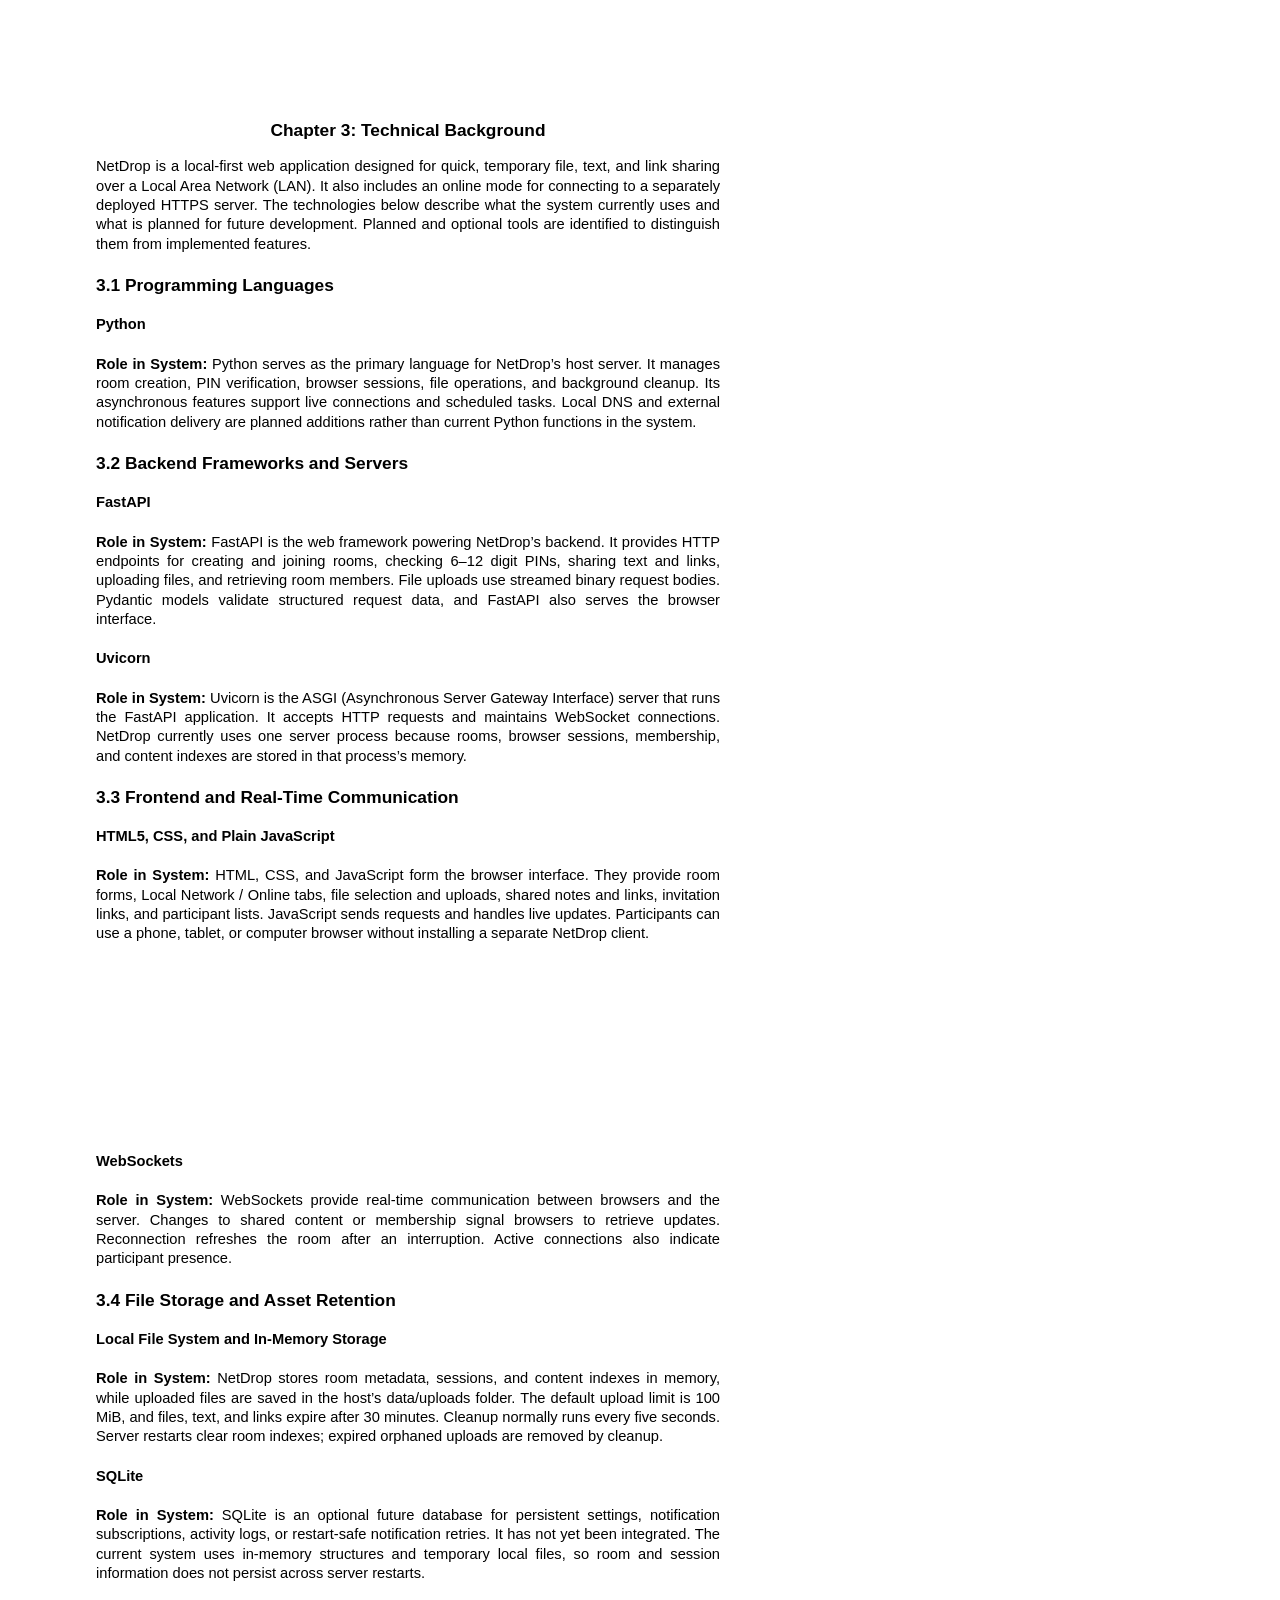
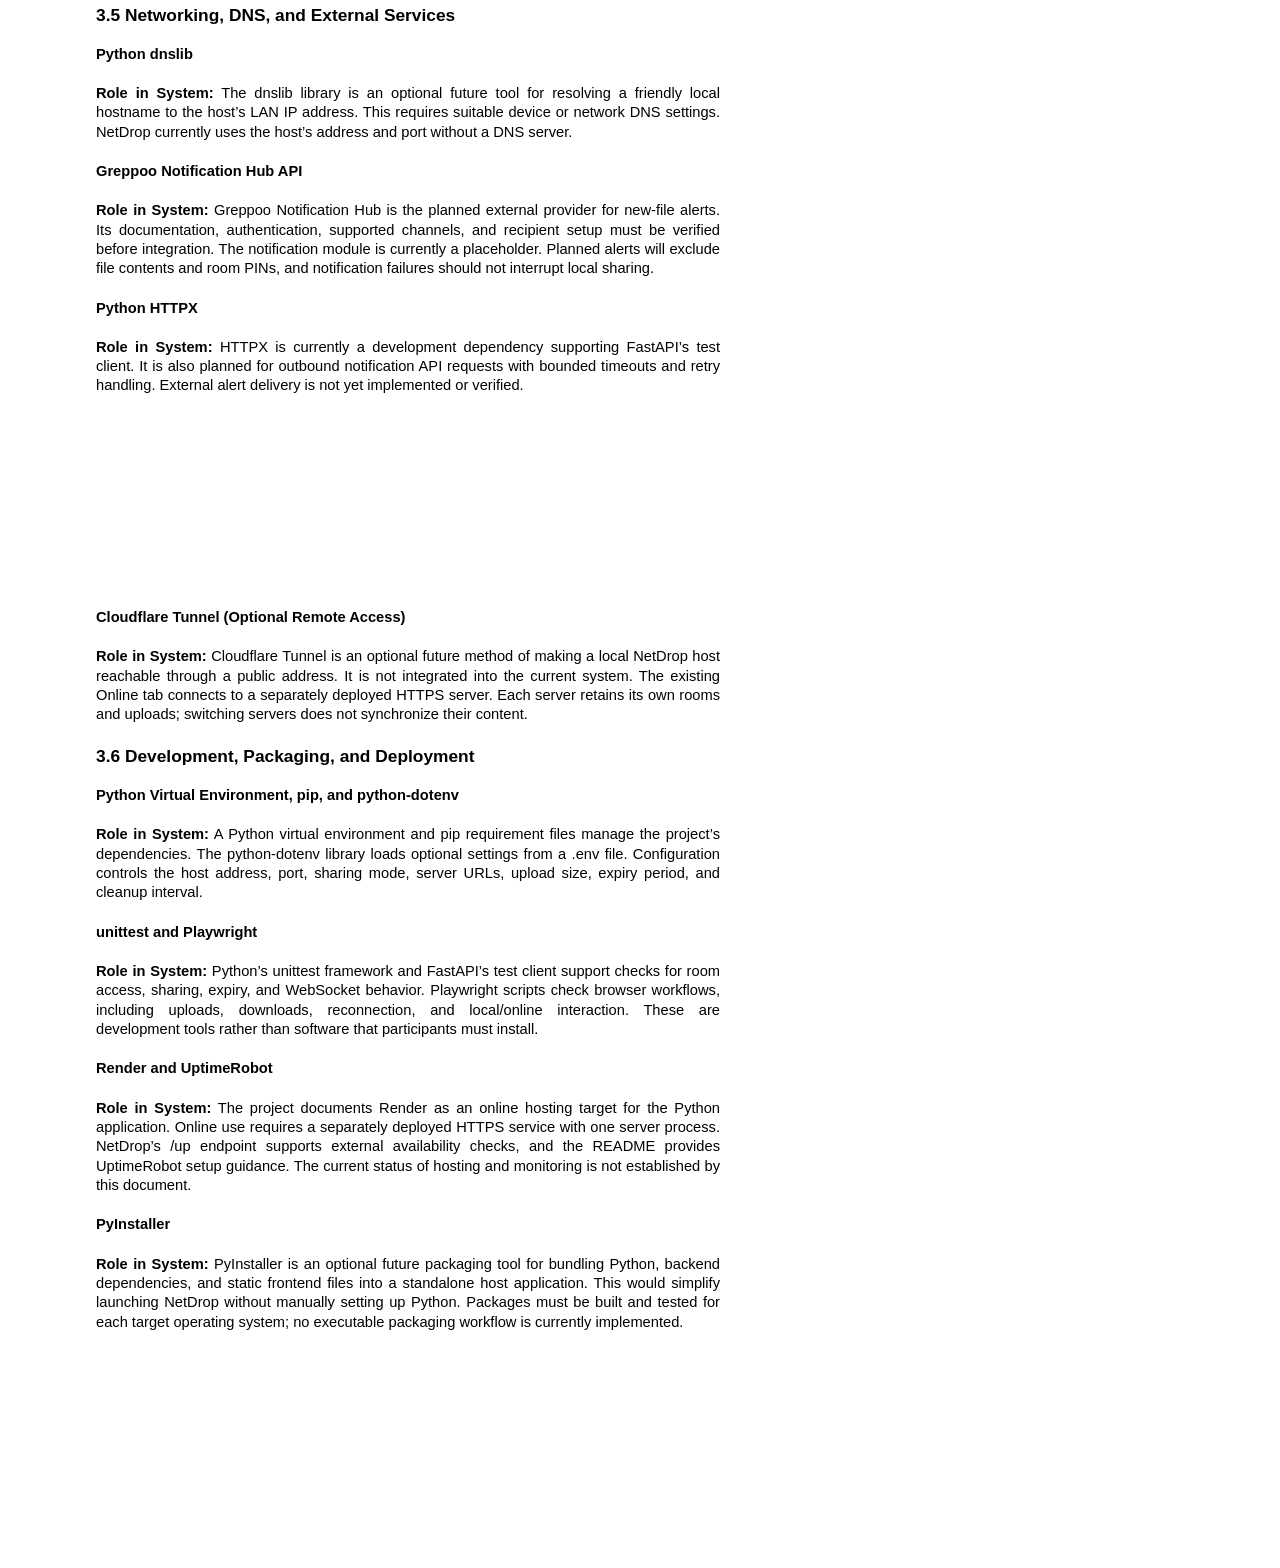
<file: docs/NetDrop_Chapter_3_Technical_Background.html>
<!doctype html><html lang="en"><head><meta charset="utf-8"><title>Chapter 3: Technical Background</title><style>@page {size: Letter; margin:0;} *{box-sizing:border-box;} body{margin:0;font-family:Arial,sans-serif;font-size:11pt;line-height:14.5pt;color:#000;} .page{width:612pt;height:792pt;padding:72pt;break-after:page;} .page:last-child{break-after:auto;} h1{font-size:13pt;line-height:16pt;text-align:center;margin:18pt 0 12pt;font-weight:700;} h2{font-size:13pt;line-height:16pt;margin:16pt 0 14pt;font-weight:700;} h3{font-size:11pt;line-height:14.5pt;margin:0 0 15pt;font-weight:700;} p{margin:0 0 15pt;text-align:justify;} h3.first{margin-top:0;}</style></head><body>
<section class="page">
<h1>Chapter 3: Technical Background</h1>
<p>NetDrop is a local-first web application designed for quick, temporary file, text, and link sharing over a Local Area Network (LAN). It also includes an online mode for connecting to a separately deployed HTTPS server. The technologies below describe what the system currently uses and what is planned for future development. Planned and optional tools are identified to distinguish them from implemented features.</p>
<h2>3.1 Programming Languages</h2>
<h3>Python</h3>
<p><b>Role in System:</b> Python serves as the primary language for NetDrop’s host server. It manages room creation, PIN verification, browser sessions, file operations, and background cleanup. Its asynchronous features support live connections and scheduled tasks. Local DNS and external notification delivery are planned additions rather than current Python functions in the system.</p>
<h2>3.2 Backend Frameworks and Servers</h2>
<h3>FastAPI</h3>
<p><b>Role in System:</b> FastAPI is the web framework powering NetDrop’s backend. It provides HTTP endpoints for creating and joining rooms, checking 6–12 digit PINs, sharing text and links, uploading files, and retrieving room members. File uploads use streamed binary request bodies. Pydantic models validate structured request data, and FastAPI also serves the browser interface.</p>
<h3>Uvicorn</h3>
<p><b>Role in System:</b> Uvicorn is the ASGI (Asynchronous Server Gateway Interface) server that runs the FastAPI application. It accepts HTTP requests and maintains WebSocket connections. NetDrop currently uses one server process because rooms, browser sessions, membership, and content indexes are stored in that process’s memory.</p>
<h2>3.3 Frontend and Real-Time Communication</h2>
<h3>HTML5, CSS, and Plain JavaScript</h3>
<p><b>Role in System:</b> HTML, CSS, and JavaScript form the browser interface. They provide room forms, Local Network / Online tabs, file selection and uploads, shared notes and links, invitation links, and participant lists. JavaScript sends requests and handles live updates. Participants can use a phone, tablet, or computer browser without installing a separate NetDrop client.</p>
</section>
<section class="page">
<h3 class="first">WebSockets</h3>
<p><b>Role in System:</b> WebSockets provide real-time communication between browsers and the server. Changes to shared content or membership signal browsers to retrieve updates. Reconnection refreshes the room after an interruption. Active connections also indicate participant presence.</p>
<h2>3.4 File Storage and Asset Retention</h2>
<h3>Local File System and In-Memory Storage</h3>
<p><b>Role in System:</b> NetDrop stores room metadata, sessions, and content indexes in memory, while uploaded files are saved in the host’s data/uploads folder. The default upload limit is 100 MiB, and files, text, and links expire after 30 minutes. Cleanup normally runs every five seconds. Server restarts clear room indexes; expired orphaned uploads are removed by cleanup.</p>
<h3>SQLite</h3>
<p><b>Role in System:</b> SQLite is an optional future database for persistent settings, notification subscriptions, activity logs, or restart-safe notification retries. It has not yet been integrated. The current system uses in-memory structures and temporary local files, so room and session information does not persist across server restarts.</p>
<h2>3.5 Networking, DNS, and External Services</h2>
<h3>Python dnslib</h3>
<p><b>Role in System:</b> The dnslib library is an optional future tool for resolving a friendly local hostname to the host’s LAN IP address. This requires suitable device or network DNS settings. NetDrop currently uses the host’s address and port without a DNS server.</p>
<h3>Greppoo Notification Hub API</h3>
<p><b>Role in System:</b> Greppoo Notification Hub is the planned external provider for new-file alerts. Its documentation, authentication, supported channels, and recipient setup must be verified before integration. The notification module is currently a placeholder. Planned alerts will exclude file contents and room PINs, and notification failures should not interrupt local sharing.</p>
<h3>Python HTTPX</h3>
<p><b>Role in System:</b> HTTPX is currently a development dependency supporting FastAPI’s test client. It is also planned for outbound notification API requests with bounded timeouts and retry handling. External alert delivery is not yet implemented or verified.</p>
</section>
<section class="page">
<h3 class="first">Cloudflare Tunnel (Optional Remote Access)</h3>
<p><b>Role in System:</b> Cloudflare Tunnel is an optional future method of making a local NetDrop host reachable through a public address. It is not integrated into the current system. The existing Online tab connects to a separately deployed HTTPS server. Each server retains its own rooms and uploads; switching servers does not synchronize their content.</p>
<h2>3.6 Development, Packaging, and Deployment</h2>
<h3>Python Virtual Environment, pip, and python-dotenv</h3>
<p><b>Role in System:</b> A Python virtual environment and pip requirement files manage the project’s dependencies. The python-dotenv library loads optional settings from a .env file. Configuration controls the host address, port, sharing mode, server URLs, upload size, expiry period, and cleanup interval.</p>
<h3>unittest and Playwright</h3>
<p><b>Role in System:</b> Python’s unittest framework and FastAPI’s test client support checks for room access, sharing, expiry, and WebSocket behavior. Playwright scripts check browser workflows, including uploads, downloads, reconnection, and local/online interaction. These are development tools rather than software that participants must install.</p>
<h3>Render and UptimeRobot</h3>
<p><b>Role in System:</b> The project documents Render as an online hosting target for the Python application. Online use requires a separately deployed HTTPS service with one server process. NetDrop’s /up endpoint supports external availability checks, and the README provides UptimeRobot setup guidance. The current status of hosting and monitoring is not established by this document.</p>
<h3>PyInstaller</h3>
<p><b>Role in System:</b> PyInstaller is an optional future packaging tool for bundling Python, backend dependencies, and static frontend files into a standalone host application. This would simplify launching NetDrop without manually setting up Python. Packages must be built and tested for each target operating system; no executable packaging workflow is currently implemented.</p>
</section>
</body></html>
</file>
